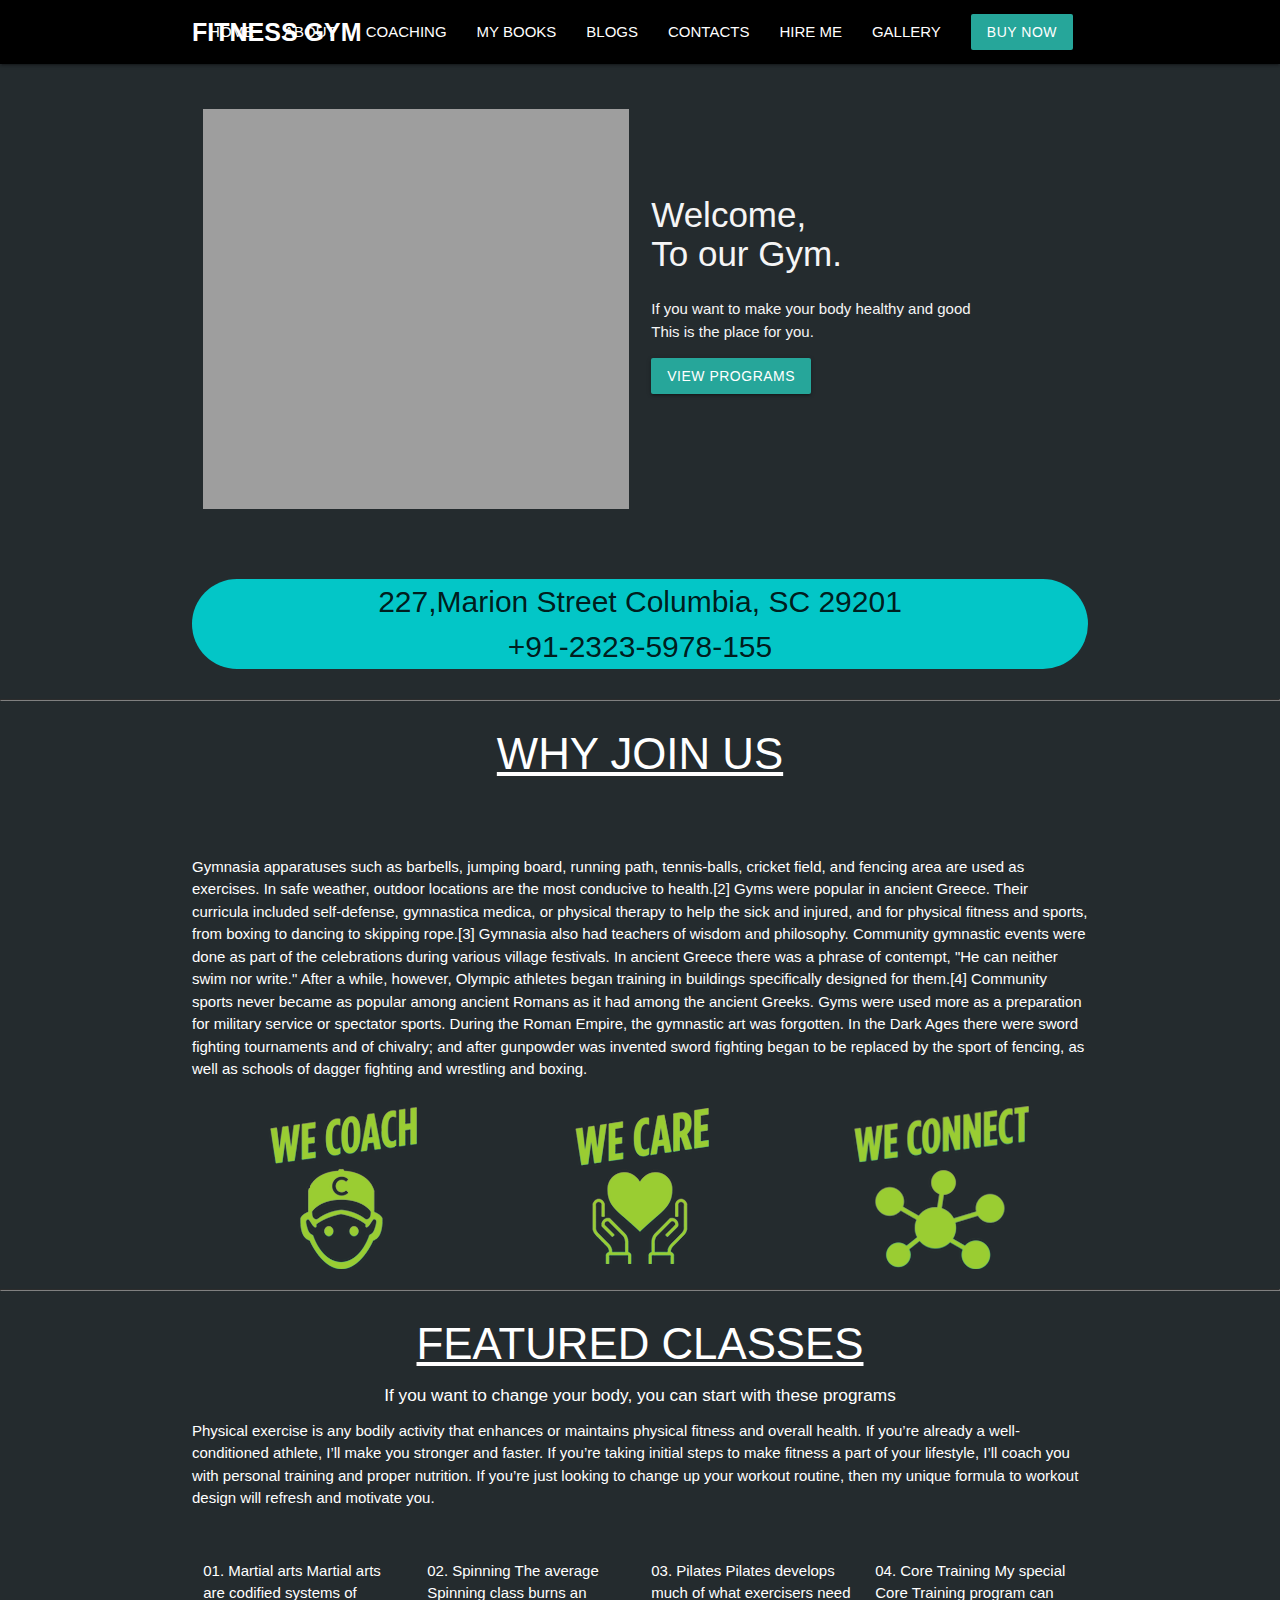
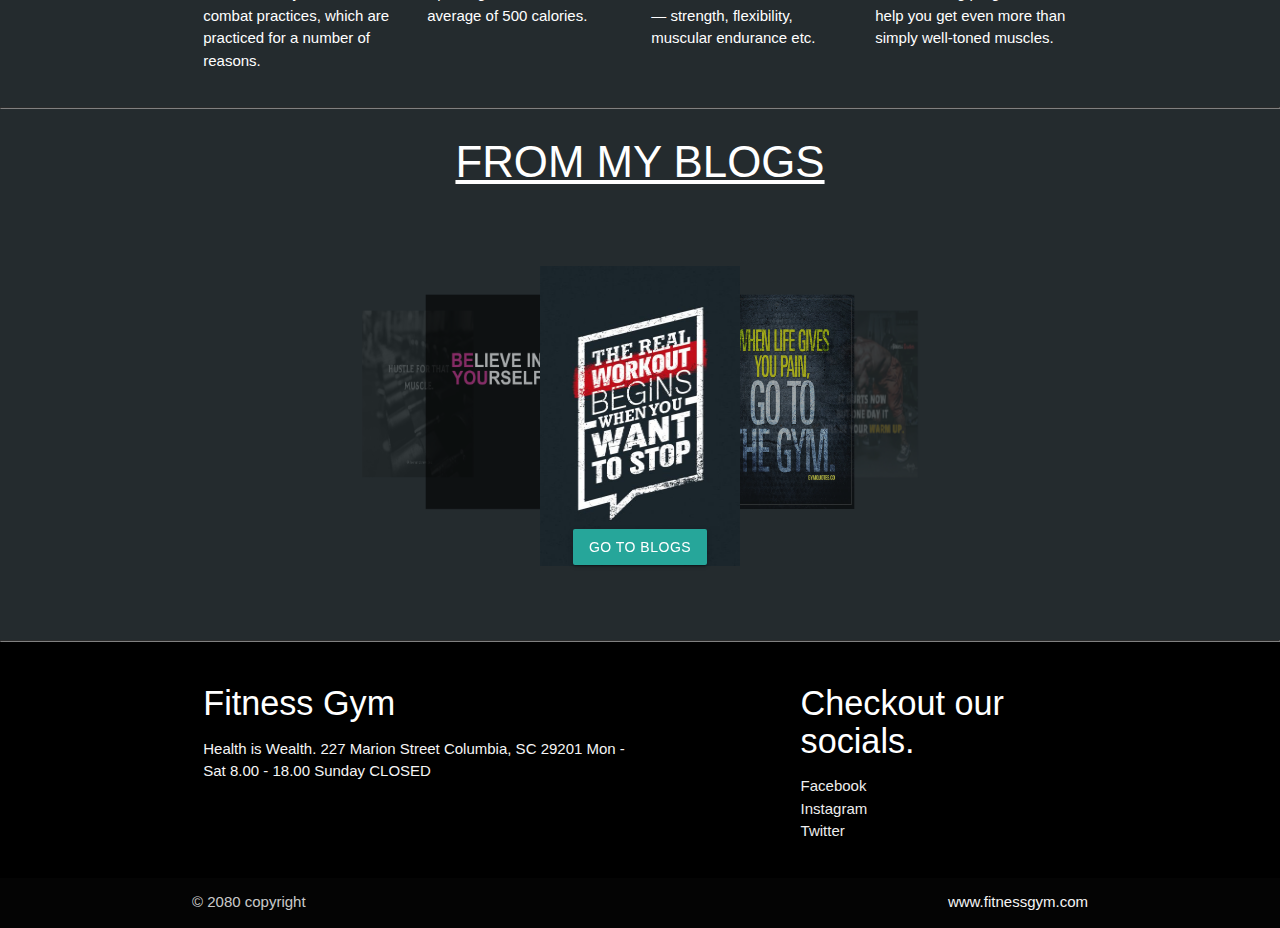
<file: index.html>
<html lang="en">

<head>
  <meta charset="UTF-8">
  <meta http-equiv="X-UA-Compatible" content="IE=edge">
  <meta name="viewport" content="width=device-width, initial-scale=1.0">
  <title>Gym Project</title>
  <!--google fonts-->
  <link rel="preconnect" href="https://fonts.googleapis.com">
  <link rel="preconnect" href="https://fonts.gstatic.com" crossorigin>
  <link href="https://fonts.googleapis.com/css2?family=Open+Sans&display=swap" rel="stylesheet">
  <!--materialize css-->
  <link href="https://fonts.googleapis.com/icon?family=Material+Icons" rel="stylesheet">
  <!-- Compiled and minified CSS -->
  <link rel="stylesheet" href="https://cdnjs.cloudflare.com/ajax/libs/materialize/1.0.0/css/materialize.min.css">
  <!--custom css-->
  <link rel="stylesheet" href="css/style.css">

</head>

<body>
  <section class="navbar">
    <nav class="nav-extended">
      <div class="nav-wrapper container">
        <a href="#" class="brand-logo" style="font-size: 25px; font-weight: bolder;">FITNESS GYM</a>
        <a href="#" data-target="mobile-demo" class="sidenav-trigger"><i class="material-icons">Menu</i></a>
        <ul id="nav-mobile" class="right hide-on-med-and-down">
          <li><a href="#">HOME</a></li>        
          <li><a class="modal-trigger" href="#modal1">ABOUT</a></li>
          <li><a class="modal-trigger" href="#modal2">COACHING</a></li>
          <li><a href="../book/mybook.html">MY BOOKS</a></li>
      <li><a href="../blog/blog.php">BLOGS</a></li>
      <li><a href="../Con&Hire/contact.php">CONTACTS</a></li>
      <li><a href="../Con&Hire/hire.php">HIRE ME</a></li>
      <li><a href="../gallery/gallery.php">GALLERY</a></li>
          <li><a class="waves-effect waves-light btn">BUY NOW</a></li>
        </ul>
      </div>
    </nav>

    <ul class="sidenav" id="mobile-demo">
      <li><a href="#">HOME</a></li>
      <li><a class="modal-trigger" href="#modal1">ABOUT</a></li>
      <li><a class="modal-trigger" href="#modal2">COACHING</a></li>
      <li><a href="../book/mybook.html">MY BOOKS</a></li>
      <li><a href="../blog/blog.php">BLOGS</a></li>
      <li><a href="../Con&Hire/contact.php">CONTACTS</a></li>
      <li><a href="../Con&Hire/hire.php">HIRE ME</a></li>
      <li><a href="../gallery/gallery.php">GALLERY</a></li>
      <li><a class="waves-effect waves-light btn">BUY NOW</a></li>
    </ul>
    <div id="modal1" class="modal">
  <div class="modal-content">
   <a href="../About/aboutOverview.html" style="padding-left: 30px; padding-right:30px;">Overview</a>
   <a href="../About/aboutPress.html" style="padding-left: 30px; padding-right:30px;">Press</a>
   <a href="../About/aboutTestimonial.html" style="padding-left: 30px; padding-right:30px;">Testimonial</a>
   <a href="../About/aboutFaq.html" style="padding-left: 30px; padding-right:30px;">Faqs</a>
  </div>
</div>
<div id="modal2" class="modal">
  <div class="modal-content">
   <a href="../coaching/coaching.html" style="padding-left: 30px; padding-right:30px;">Coaching</a>
   <a href="../coaching/personal.html" style="padding-left: 30px; padding-right:30px;">Personal</a>
   <a href="../coaching/fitness.html" style="padding-left: 30px; padding-right:30px;">Fitness</a>
   <a href="../coaching/group.html" style="padding-left: 30px; padding-right:30px;">Group</a>
  </div>
</div>
</div>
    <br><br>
  </section>
  <section class="slider">
    <div class="row container">
      <div class="col s6 l6">
        <div class="slider center">
          <ul class="slides">
            <li>
              <img src="https://source.unsplash.com/400x450/?gym">
            </li>
            <li>
              <img src="https://source.unsplash.com/400x450/?dumbles">
            </li>
            <li>
              <img src="https://source.unsplash.com/400x450/?workout">
            </li>
            <li>
              <img src="https://source.unsplash.com/400x450/?gymnastic">
            </li>
          </ul>
        </div>

      </div>
      <div class="col s6 l6  welcome">
        <h1 style="font-size: 35px; color:whitesmoke; font-style:bold;">Welcome,<br>To our Gym.</h1>
        <p style="color:whitesmoke; font-size:15px;">If you want to make your body healthy and good<br>
          This is the place for you.</p>
        <a href="../coaching/coaching.html" class="waves-effect waves-light btn">View Programs</a>
      </div>
    </div>

  </section>
  <section class="location container">
    <div class="col s6 center" style="background-color:#03c6c7; font-size: 30px;  border-radius: 50px 50px 50px 50px;">
      <p>227,Marion Street
        Columbia, SC 29201<br>
        +91-2323-5978-155</p>
    </div>



  </section>
  <hr style="padding: 0px;margin: 0px;background-color: grey; border-color: grey;">
  <section>
    <div class="container">
      <div class="heading">
        <h3 class="center" style="color:white; text-decoration:underline;">WHY JOIN US</h3>
        <br><br>
      </div>
      <div class="row">
        <div>
          <p style="color:white;">Gymnasia apparatuses such as barbells, jumping board, running path, tennis-balls, cricket field, and fencing area are used as exercises. In safe weather, outdoor locations are the most conducive to health.[2] Gyms were popular in ancient Greece. Their curricula included self-defense, gymnastica medica, or physical therapy to help the sick and injured, and for physical fitness and sports, from boxing to dancing to skipping rope.[3]

            Gymnasia also had teachers of wisdom and philosophy. Community gymnastic events were done as part of the celebrations during various village festivals. In ancient Greece there was a phrase of contempt, "He can neither swim nor write." After a while, however, Olympic athletes began training in buildings specifically designed for them.[4] Community sports never became as popular among ancient Romans as it had among the ancient Greeks. Gyms were used more as a preparation for military service or spectator sports. During the Roman Empire, the gymnastic art was forgotten. In the Dark Ages there were sword fighting tournaments and of chivalry; and after gunpowder was invented sword fighting began to be replaced by the sport of fencing, as well as schools of dagger fighting and wrestling and boxing.</p>
        </div>
        <div class="we reveal col s4 " style="text-align:center;"><img src="img/coach.png" alt=""></div>
        <div class="we reveal col s4" style="text-align:center;"><img src="img/care.png" alt=""></div>
        <div class="we reveal col s4 " style="text-align:center;"><img src="img/connect.png" alt=""></div>

      </div>
    </div>
  </section>
  <hr style="padding: 0px;margin: 0px;background-color: grey; border-color: grey;">
  <section class="featured">
    <div class="container">
      <div class="heading">
        <h3 class="center" style="color:white; text-decoration:underline;">FEATURED CLASSES</h3>
        <h6 class="center" style="color:white;">If you want to change your body, you can start with these programs</h6>
      </div>

      <div class="row">
        <div >
          <p style="color:white;">Physical exercise is any bodily activity that enhances or maintains physical fitness and overall health. If you’re already a well-conditioned athlete, I’ll make you stronger and faster. If you’re taking initial steps to make fitness a part of your lifestyle, I’ll coach you with personal training and proper nutrition. If you’re just looking to change up your workout routine, then my unique formula to workout design will refresh and motivate you.          </p>

        </div>
      </div>

      <div class="row">
        <div class="col s3" style="color: white;">
          <p>01.
Martial arts
Martial arts are codified systems of combat practices, which are practiced for a number of reasons.</p>

        </div>
        <div class="col s3"  style="color: white;">
          <p>
02.
Spinning
The average Spinning class burns an average of 500 calories.</p>

        </div>
        <div class="col s3" style="color: white;">
          <p>
03.
Pilates
Pilates develops much of what exercisers need — strength, flexibility, muscular endurance etc.</p>

        </div>
        <div class="col s3" style="color: white;">
          <p>04.
Core Training
My special Core Training program can help you get even more than simply well-toned muscles.</p>

        </div>
      </div>
  </section>

  <hr style="padding: 0px;margin: 0px;background-color: grey; border-color: grey;">

  <section class="blogs">
    <h3 class="center" style="color:white; text-decoration:underline;">FROM MY BLOGS</h3>
    <div class="carousel" style="position:relative;bottom: 1cm;">
      <a class="carousel-item" href="#one!"><img src="img/4.jpg" width="200px" height="300px"></a>
      <a class="carousel-item" href="#two!"><img src="img/2.jpg" width="200px" height="300px"></a>
      <a class="carousel-item" href="#three!"><img src="img/1.jpg" width="200px" height="300px"></a>
      <a class="carousel-item" href="#four!"><img src="img/3.jpg" width="200px" height="300px"></a>
      <a class="carousel-item" href="#five!"><img src="img/5.jpg" width="200px" height="300px"></a>
    </div>
    <div class="center"> <a href="../blog/blog.php" class="waves-effect waves-light btn" style="text-align: center; position:relative; bottom:2cm">Go to Blogs</a></div>

  </section>

  <hr style="padding: 0px;margin: 0px;background-color: grey; border-color: grey;">
  <section class="footer">
    <footer class="page-footer" style="background-color:black;">
      <div class="container">
        <div class="row">
          <div class="col l6 s12">
            <h4 class="white-text">Fitness Gym</h4>
            <p class="grey-text text-lighten-4">Health is Wealth.
              227 Marion Street
              Columbia, SC 29201
              Mon - Sat 8.00 - 18.00
              Sunday CLOSED
            </p>
          </div>
          <div class="col l4 offset-l2 s12">
            <h4 class="white-text">Checkout our socials.</h4>
            <ul>
              <li><a class="grey-text text-lighten-3" href="#!">Facebook</a></li>
              <li><a class="grey-text text-lighten-3" href="#!">Instagram</a></li>
              <li><a class="grey-text text-lighten-3" href="#!">Twitter</a></li>
            </ul>
          </div>
        </div>
      </div>
      <div class="footer-copyright">
        <div class="container">
          © 2080 copyright
          <a class="grey-text text-lighten-4 right" href="#!">www.fitnessgym.com</a>
        </div>
      </div>
    </footer>
    </div>
  </section>

</body>
<!--jquery-->
<script src="https://cdnjs.cloudflare.com/ajax/libs/jquery/3.5.0/jquery.min.js"></script>
<!-- Compiled and minified JavaScript -->
<script src="https://cdnjs.cloudflare.com/ajax/libs/materialize/1.0.0/js/materialize.min.js"></script>
<!--custom js-->
<script src="js/loader.js"></script>

</html>
</file>
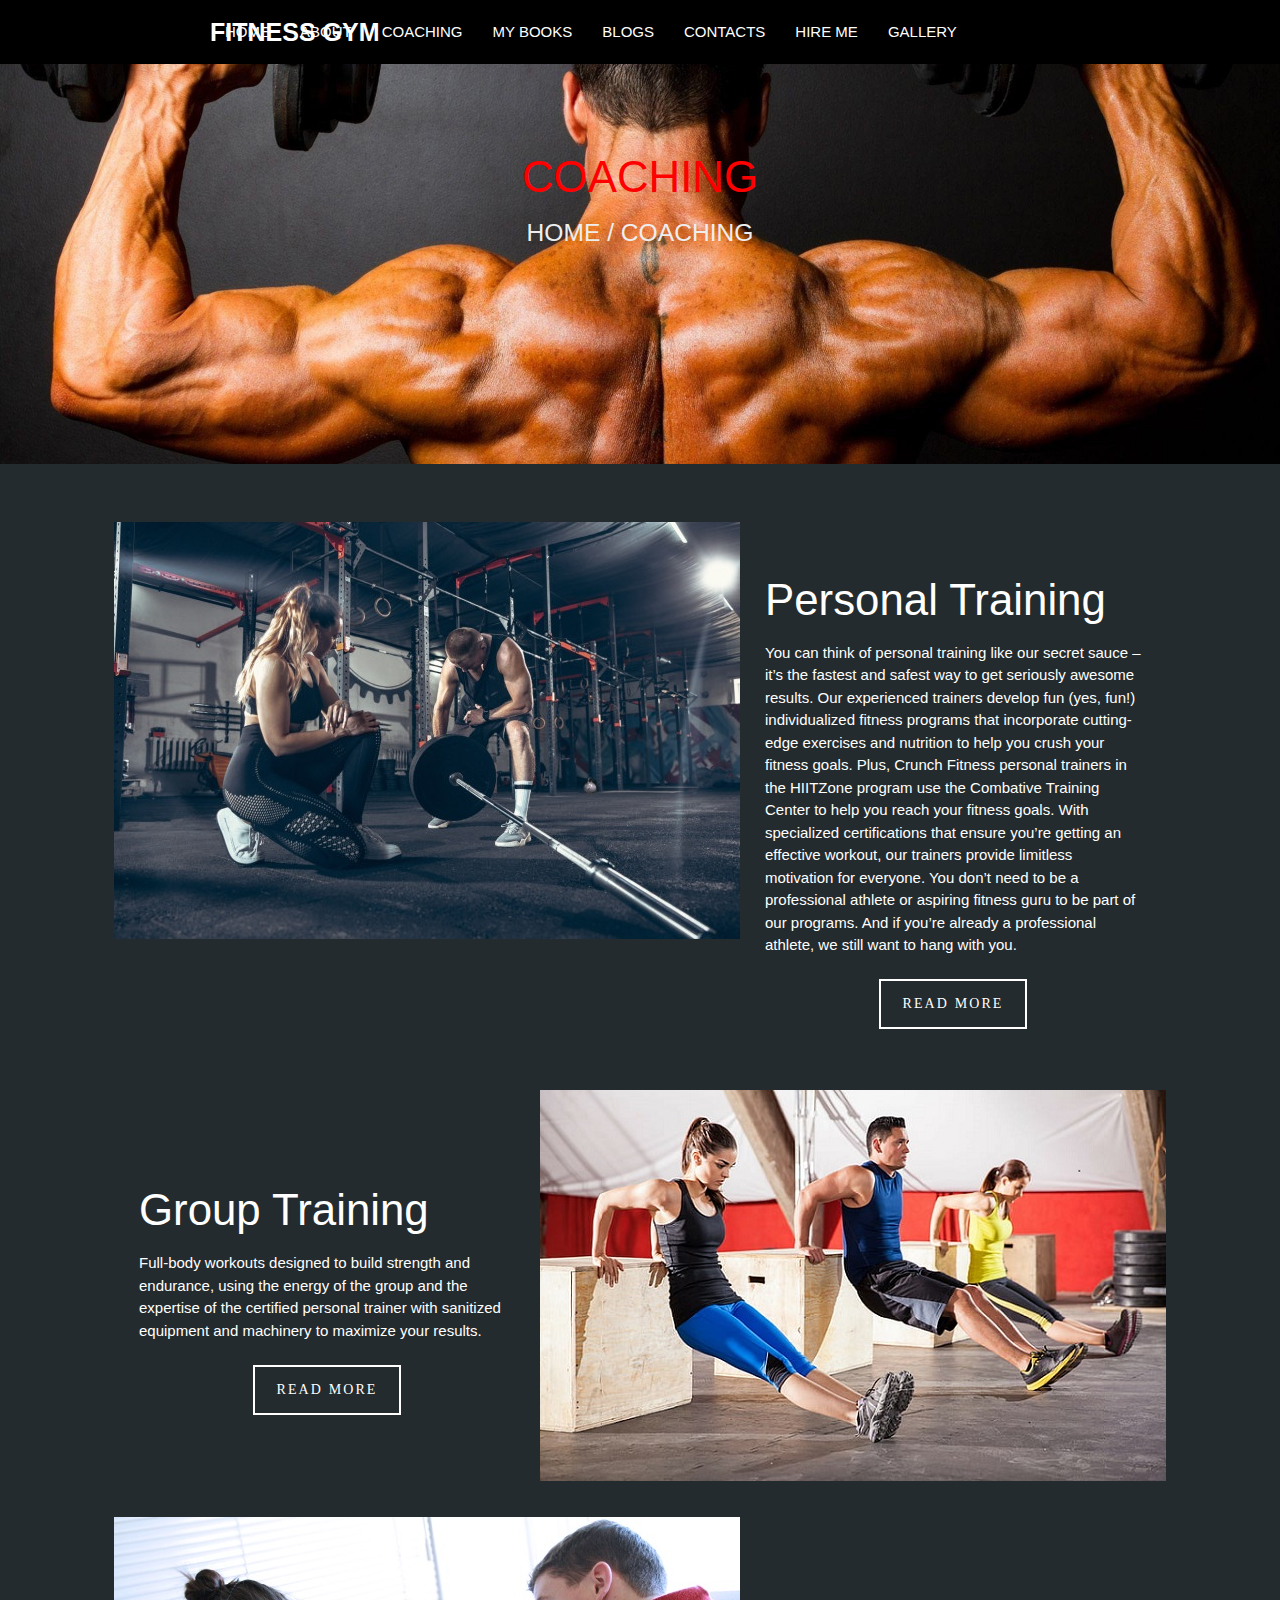
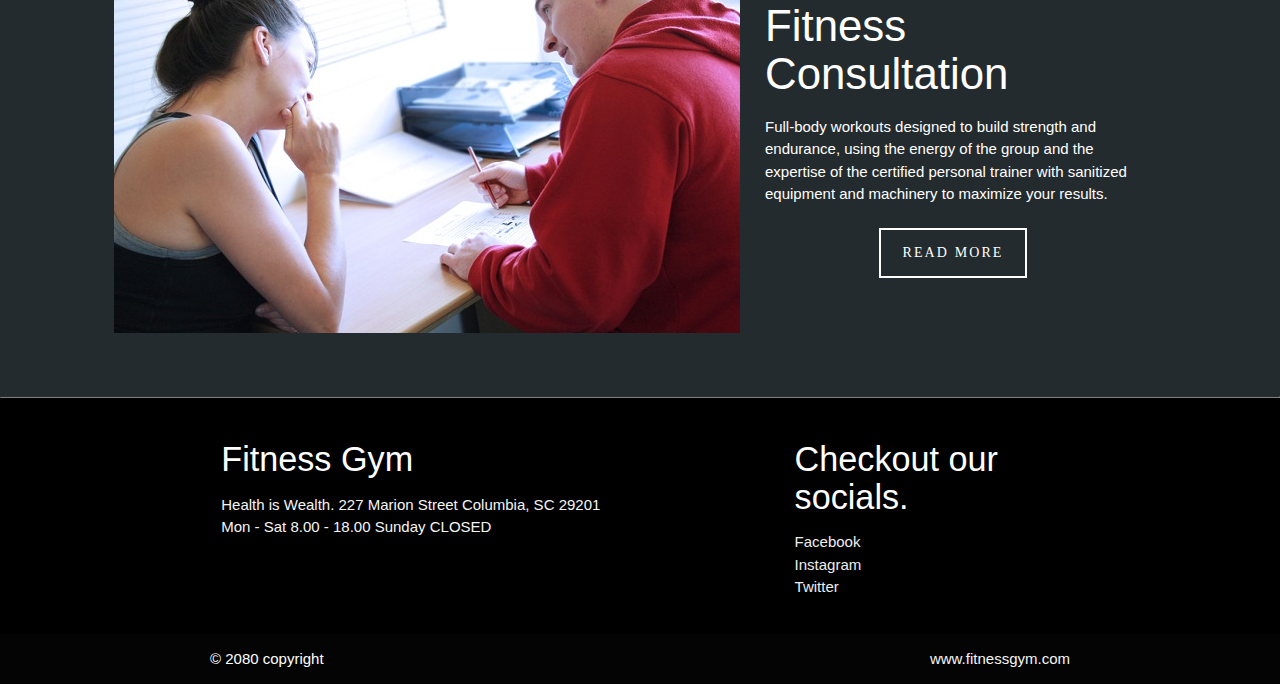
<file: coaching/coaching.html>
<html lang="en">

<head>
  <meta charset="UTF-8">
  <meta http-equiv="X-UA-Compatible" content="IE=edge">
  <meta name="viewport" content="width=device-width, initial-scale=1.0">
  <title>Gym Project</title>
  <!--google fonts-->
  <link rel="preconnect" href="https://fonts.googleapis.com">
  <link rel="preconnect" href="https://fonts.gstatic.com" crossorigin>
  <link href="https://fonts.googleapis.com/css2?family=Open+Sans&display=swap" rel="stylesheet">
  <!--materialize css-->
  <link href="https://fonts.googleapis.com/icon?family=Material+Icons" rel="stylesheet">
  <!-- Compiled and minified CSS -->
  <link rel="stylesheet" href="https://cdnjs.cloudflare.com/ajax/libs/materialize/1.0.0/css/materialize.min.css">
  <!--custom css-->
  <link rel="stylesheet" href="css/style.css">
  <link rel="stylesheet" href="css/coaching.css">

</head>

<body>
  <section class="navbar">
    <nav class="nav-extended">
      <div class="nav-wrapper container">
        <a href="#" class="brand-logo" style="font-size: 25px; font-weight: bolder;">FITNESS GYM</a>
        <a href="#" data-target="mobile-demo" class="sidenav-trigger"><i class="material-icons">Menu</i></a>
        <ul id="nav-mobile" class="right hide-on-med-and-down">
          <li><a href="../home.php">HOME</a></li>        
          <li><a class="modal-trigger" href="#modal1">ABOUT</a></li>
          <li><a class="modal-trigger" href="#modal2">COACHING</a></li>
          <li><a href="../book/mybook.html">MY BOOKS</a></li>
      <li><a href="../blog/blog.php">BLOGS</a></li>
      <li><a href="../Con&Hire/contact.php">CONTACTS</a></li>
      <li><a href="../Con&Hire/hire.php">HIRE ME</a></li>
      <li><a href="../gallery/gallery.php">GALLERY</a></li>
          <li><a class="waves-effect waves-light btn">BUY NOW</a></li>
        </ul>
      </div>
    </nav>

    <ul class="sidenav" id="mobile-demo">
      <li><a href="../home.php">HOME</a></li>
      <li><a class="modal-trigger" href="#modal1">ABOUT</a></li>
      <li><a class="modal-trigger" href="#modal2">COACHING</a></li>
      <li><a href="../book/mybook.html">MY BOOKS</a></li>
      <li><a href="../blog/blog.php">BLOGS</a></li>
      <li><a href="../Con&Hire/contact.php">CONTACTS</a></li>
      <li><a href="../Con&Hire/hire.php">HIRE ME</a></li>
      <li><a href="../gallery/gallery.php">GALLERY</a></li>
      <li><a class="waves-effect waves-light btn">BUY NOW</a></li>
    </ul>
    <div id="modal1" class="modal">
  <div class="modal-content">
   <a href="../About/aboutOverview.html" style="padding-left: 30px; padding-right:30px;">Overview</a>
   <a href="../About/aboutPress.html" style="padding-left: 30px; padding-right:30px;">Press</a>
   <a href="../About/aboutTestimonial.html" style="padding-left: 30px; padding-right:30px;">Testimonial</a>
   <a href="../About/aboutFaq.html" style="padding-left: 30px; padding-right:30px;">Faqs</a>
  </div>
</div>
<div id="modal2" class="modal">
  <div class="modal-content">
   <a href="../coaching/coaching.html" style="padding-left: 30px; padding-right:30px;">Coaching</a>
   <a href="../coaching/personal.html" style="padding-left: 30px; padding-right:30px;">Personal</a>
   <a href="../coaching/fitness.html" style="padding-left: 30px; padding-right:30px;">Fitness</a>
   <a href="../coaching/group.html" style="padding-left: 30px; padding-right:30px;">Group</a>
  </div>
</div>
</div>
  </section>


   <section class="slider">
        
    <div class="slider">
      <ul class="slides">
        <li>
          <img src="img/f5.jpg"> 
          <div class="caption center-align">
            <h3 style="color: red; ">COACHING</h3>
            <h5 class="light grey-text text-lighten-3">HOME / COACHING</h5>
          </div>
        </li>
        <li>
          <img src="img/f8.jpg"> 
          <div class="caption center-align">
            <h3 style="color: red;">COACHING</h3>
            <h5 class="light grey-text text-lighten-3">HOME / COACHING</h5>
          </div>
        </li>
        <li>
          <img src="img/f7.jpeg"> 
          <div class="caption center-align">
            <h3 style="color: red;">COACHING</h3>
            <h5 class="light grey-text text-lighten-3">HOME / COACHING</h5>
          </div>
        </li>
      </ul>
    </div>
        
      </section>






<section>
<div class="about max-width-1 m-auto font2">
  <div class="about-left-img">
      <img src="img/personal2.jpg" alt="about me" >
  </div>
  <div class="about-right-content font1">
  <h3 id = "abt">Personal Training</h3>
  <div>
    You can think of personal training like our secret sauce – it’s the fastest and safest way to get seriously awesome results. Our experienced trainers develop fun (yes, fun!) individualized fitness programs that incorporate cutting-edge exercises and nutrition to help you crush your fitness goals. Plus, Crunch Fitness personal trainers in the HIITZone program use the Combative Training Center to help you reach your fitness goals.

    With specialized certifications that ensure you’re getting an effective workout, our trainers provide limitless motivation for everyone. You don’t need to be a professional athlete or aspiring fitness guru to be part of our programs. And if you’re already a professional athlete, we still want to hang with you.
  </div><br>
  <div style="text-align: center; ">
    <a class="button button-primary arrow arrow-right" href="personal.html">Read More</a>
  </div>
  
</div>

</section>



<!-- <hr style="padding: 0px;margin: 0px;background-color: grey; border-color: grey;"> -->
<section>
  <div class="about max-width-1 m-auto font2">
    <div class="about-right-content font1">
      <h3 id = "abt">Group Training</h3>
      <div>
         Full-body workouts designed to build strength and endurance, using the energy of the group and the expertise of the certified personal trainer with sanitized equipment and machinery to maximize your results.
      </div><br>
      <div style="text-align: center; ">
        <a class="button button-primary arrow arrow-right" href="group.html">Read More</a>
      </div>
  </div>
    <div class="about-left-img">
        <img src="img/group1.jpg" alt="about me" >
    </div>
    

  </div>
  </section>


  <section>
    <div class="about max-width-1 m-auto font2">
      <div class="about-left-img">
          <img src="img/fitness1.jpg" alt="about me" >
      </div>
      <div class="about-right-content font1">
      <h3 id = "abt">Fitness Consultation</h3>
      <div>
        Full-body workouts designed to build strength and endurance, using the energy of the group and the expertise of the certified personal trainer with sanitized equipment and machinery to maximize your results.
      </div><br>
      <div style="text-align: center; ">
        <a class="button button-primary arrow arrow-right" href="fitness.html">Read More</a>
      </div>
    </div>
</section>
<br><br>







<hr style="padding: 0px;margin: 0px;background-color: grey; border-color: grey;">
<section class="footer">
    <footer class="page-footer" style="background-color:black;">
      <div class="container">
        <div class="row">
          <div class="col l6 s12">
            <h4 class="white-text">Fitness Gym</h4>
            <p class="grey-text text-lighten-4">Health is Wealth.
              227 Marion Street
              Columbia, SC 29201
              Mon - Sat 8.00 - 18.00
              Sunday CLOSED
            </p>
          </div>
          <div class="col l4 offset-l2 s12">
            <h4 class="white-text">Checkout our socials.</h4>
            <ul>
              <li><a class="grey-text text-lighten-3" href="#!">Facebook</a></li>
              <li><a class="grey-text text-lighten-3" href="#!">Instagram</a></li>
              <li><a class="grey-text text-lighten-3" href="#!">Twitter</a></li>
            </ul>
          </div>
        </div>
      </div>
      <div class="footer-copyright">
        <div class="container">
          © 2080 copyright
          <a class="grey-text text-lighten-4 right" href="#!">www.fitnessgym.com</a>
        </div>
      </div>
    </footer>
    </div>
</section>



  






</body>
<!--jquery-->
<script src="https://cdnjs.cloudflare.com/ajax/libs/jquery/3.5.0/jquery.min.js"></script>
<!-- Compiled and minified JavaScript -->
<script src="https://cdnjs.cloudflare.com/ajax/libs/materialize/1.0.0/js/materialize.min.js"></script>
<!--custom js-->
<script src="js/loader.js"></script>

</html>
</file>
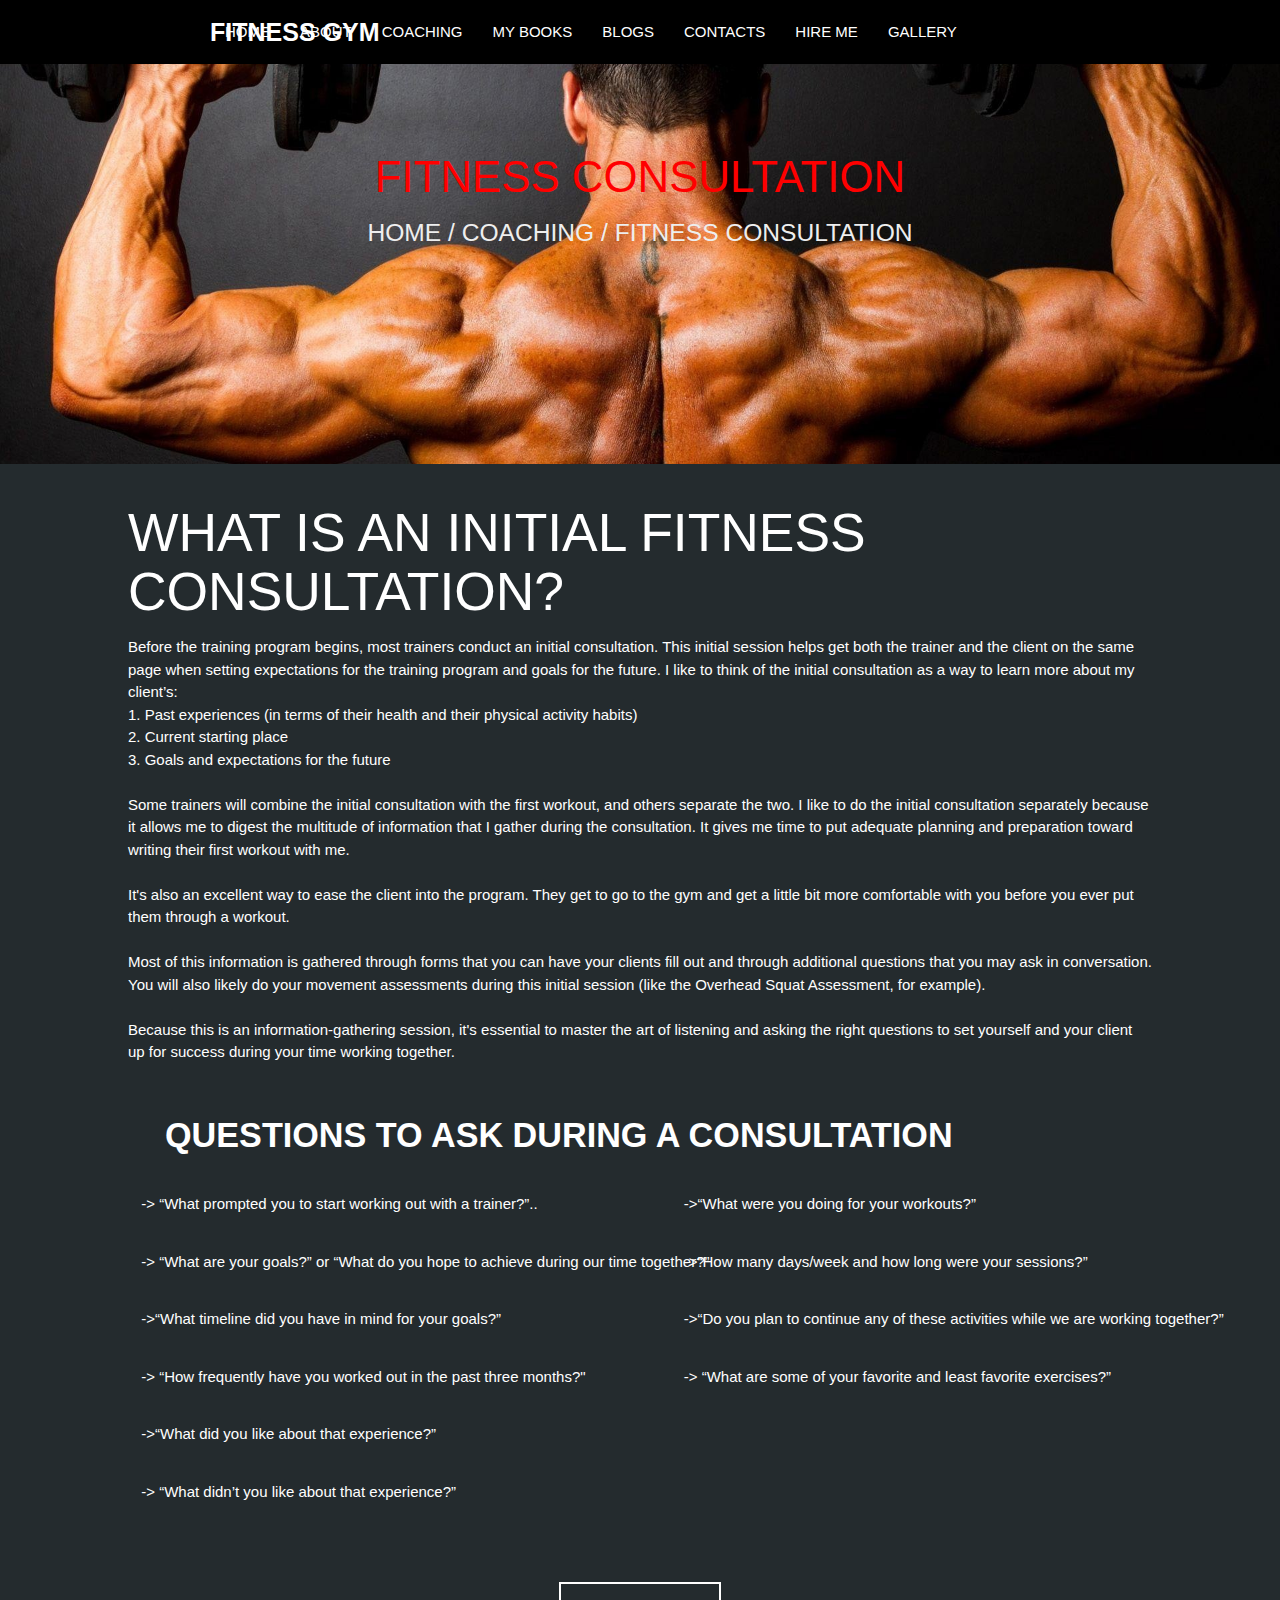
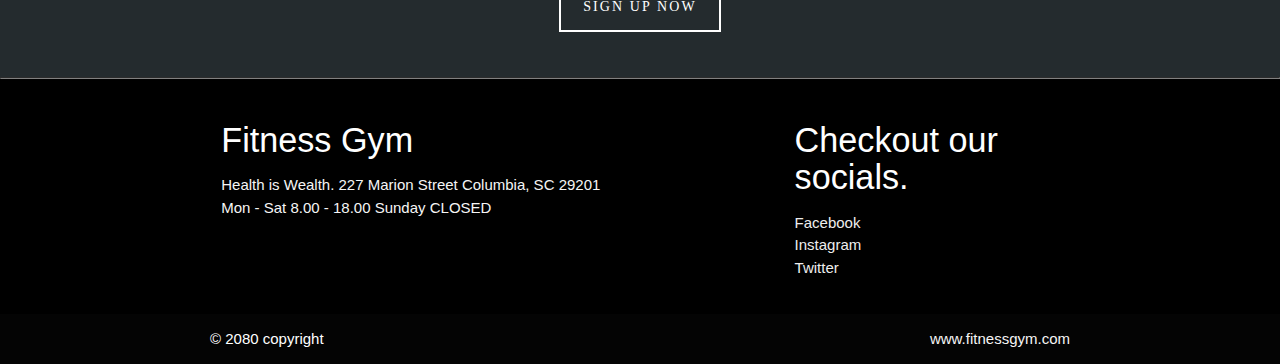
<file: coaching/fitness.html>
<html lang="en">

<head>
  <meta charset="UTF-8">
  <meta http-equiv="X-UA-Compatible" content="IE=edge">
  <meta name="viewport" content="width=device-width, initial-scale=1.0">
  <title>Gym Project</title>
  <!--google fonts-->
  <link rel="preconnect" href="https://fonts.googleapis.com">
  <link rel="preconnect" href="https://fonts.gstatic.com" crossorigin>
  <link href="https://fonts.googleapis.com/css2?family=Open+Sans&display=swap" rel="stylesheet">
  <!--materialize css-->
  <link href="https://fonts.googleapis.com/icon?family=Material+Icons" rel="stylesheet">
  <!-- Compiled and minified CSS -->
  <link rel="stylesheet" href="https://cdnjs.cloudflare.com/ajax/libs/materialize/1.0.0/css/materialize.min.css">
  <!--custom css-->
  <link rel="stylesheet" href="css/style.css">
  <link rel="stylesheet" href="css/coaching.css">

</head>

<body>
  <section class="navbar">
    <nav class="nav-extended">
      <div class="nav-wrapper container">
        <a href="#" class="brand-logo" style="font-size: 25px; font-weight: bolder;">FITNESS GYM</a>
        <a href="#" data-target="mobile-demo" class="sidenav-trigger"><i class="material-icons">Menu</i></a>
        <ul id="nav-mobile" class="right hide-on-med-and-down">
          <li><a href="../home.php">HOME</a></li>        
          <li><a class="modal-trigger" href="#modal1">ABOUT</a></li>
          <li><a class="modal-trigger" href="#modal2">COACHING</a></li>
          <li><a href="../book/mybook.html">MY BOOKS</a></li>
      <li><a href="../blog/blog.php">BLOGS</a></li>
      <li><a href="../Con&Hire/contact.php">CONTACTS</a></li>
      <li><a href="../Con&Hire/hire.php">HIRE ME</a></li>
      <li><a href="../gallery/gallery.php">GALLERY</a></li>
          <li><a class="waves-effect waves-light btn">BUY NOW</a></li>
        </ul>
      </div>
    </nav>

    <ul class="sidenav" id="mobile-demo">
      <li><a href="../home.php">HOME</a></li>
      <li><a class="modal-trigger" href="#modal1">ABOUT</a></li>
      <li><a class="modal-trigger" href="#modal2">COACHING</a></li>
      <li><a href="../book/mybook.html">MY BOOKS</a></li>
      <li><a href="../blog/blog.php">BLOGS</a></li>
      <li><a href="../Con&Hire/contact.php">CONTACTS</a></li>
      <li><a href="../Con&Hire/hire.php">HIRE ME</a></li>
      <li><a href="../gallery/gallery.php">GALLERY</a></li>
      <li><a class="waves-effect waves-light btn">BUY NOW</a></li>
    </ul>
    <div id="modal1" class="modal">
  <div class="modal-content">
   <a href="../About/aboutOverview.html" style="padding-left: 30px; padding-right:30px;">Overview</a>
   <a href="../About/aboutPress.html" style="padding-left: 30px; padding-right:30px;">Press</a>
   <a href="../About/aboutTestimonial.html" style="padding-left: 30px; padding-right:30px;">Testimonial</a>
   <a href="../About/aboutFaq.html" style="padding-left: 30px; padding-right:30px;">Faqs</a>
  </div>
</div>
<div id="modal2" class="modal">
  <div class="modal-content">
   <a href="../coaching/coaching.html" style="padding-left: 30px; padding-right:30px;">Coaching</a>
   <a href="../coaching/personal.html" style="padding-left: 30px; padding-right:30px;">Personal</a>
   <a href="../coaching/fitness.html" style="padding-left: 30px; padding-right:30px;">Fitness</a>
   <a href="../coaching/group.html" style="padding-left: 30px; padding-right:30px;">Group</a>
  </div>
</div>
</div>
  </section>


   <section class="slider">
        
    <div class="slider">
      <ul class="slides">
        <li>
          <img src="img/f5.jpg"> 
          <div class="caption center-align">
            <h3 style="color: red; ">FITNESS CONSULTATION</h3>
            <h5 class="light grey-text text-lighten-3">HOME / COACHING / FITNESS CONSULTATION</h5>
          </div>
        </li>
        <li>
          <img src="img/f8.jpg"> 
          <div class="caption center-align">
            <h3 style="color: red;">FITNESS CONSULTATION</h3>
            <h5 class="light grey-text text-lighten-3">HOME / COACHING  / FITNESS CONSULTATION</h5>
          </div>
        </li>
        <li>
          <img src="img/f7.jpeg"> 
          <div class="caption center-align">
            <h3 style="color: red;">FITNESS CONSULTATION</h3>
            <h5 class="light grey-text text-lighten-3">HOME / COACHING / FITNESS CONSULTATION</h5>
          </div>
        </li>
      </ul>
    </div>
        
    </section>


    <div style="width: 80vw;margin: auto;">
        <h2 style="width: 80vw;margin: auto; " >WHAT IS AN INITIAL FITNESS CONSULTATION?</h2>
        <p>Before the training program begins, most trainers conduct an initial consultation. This initial session helps get both the trainer and the client on the same page when setting expectations for the training program and goals for the future. I like to think of the initial consultation as a way to learn more about my client’s:
            <br>1. Past experiences (in terms of their health and their physical activity habits) <br>
            2. Current starting place <br>
            3. Goals and expectations for the future <br><br>

            Some trainers will combine the initial consultation with the first workout, and others separate the two. I like to do the initial consultation separately because it allows me to digest the multitude of information that I gather during the consultation. It gives me time to put adequate planning and preparation toward writing their first workout with me. <br><br>

            It's also an excellent way to ease the client into the program. They get to go to the gym and get a little bit more comfortable with you before you ever put them through a workout. <br><br>

            Most of this information is gathered through forms that you can have your clients fill out and through additional questions that you may ask in conversation. You will also likely do your movement assessments during this initial session (like the Overhead Squat Assessment, for example). <br><br>

            Because this is an information-gathering session, it's essential to master the art of listening and asking the right questions to set yourself and your client up for success during your time working together.
        </p>
   </div>



    <section class="careerSlider">
        <div class="row">
          <h4 class="careerHeading"><b>QUESTIONS TO ASK DURING A CONSULTATION</b></h4>
          <div class="careerRow">
            <div class="col s6 careerCol">
              <p>-> “What prompted you to start working out with a trainer?”..</p>
              <p>-> “What are your goals?” or “What do you hope to achieve during our time together?”</p>
              <p>->“What timeline did you have in mind for your goals?”</p>
              <p>-> “How frequently have you worked out in the past three months?"</p>
              <p>->“What did you like about that experience?”</p>
              <p>-> “What didn’t you like about that experience?”</p>
            </div>
            <div class="col s6 careerCol">
              <p>->“What were you doing for your workouts?”</p>
              <p>->“How many days/week and how long were your sessions?”</p>
              <p>->“Do you plan to continue any of these activities while we are working together?”</p>
              <p>-> “What are some of your favorite and least favorite exercises?”</p>
            </div>
          </div>
          
          
        </div>
        
    </section>

    <div class="signup" style="text-align: center;">
        <a class="button button-primary arrow arrow-right" >sign up now</a>
      </div>
      <br><br>





<hr style="padding: 0px;margin: 0px;background-color: grey; border-color: grey;">
<section class="footer">
    <footer class="page-footer" style="background-color:black;">
      <div class="container">
        <div class="row">
          <div class="col l6 s12">
            <h4 class="white-text">Fitness Gym</h4>
            <p class="grey-text text-lighten-4">Health is Wealth.
              227 Marion Street
              Columbia, SC 29201
              Mon - Sat 8.00 - 18.00
              Sunday CLOSED
            </p>
          </div>
          <div class="col l4 offset-l2 s12">
            <h4 class="white-text">Checkout our socials.</h4>
            <ul>
              <li><a class="grey-text text-lighten-3" href="#!">Facebook</a></li>
              <li><a class="grey-text text-lighten-3" href="#!">Instagram</a></li>
              <li><a class="grey-text text-lighten-3" href="#!">Twitter</a></li>
            </ul>
          </div>
        </div>
      </div>
      <div class="footer-copyright">
        <div class="container">
          © 2080 copyright
          <a class="grey-text text-lighten-4 right" href="#!">www.fitnessgym.com</a>
        </div>
      </div>
    </footer>
    </div>
</section>



  






</body>
<!--jquery-->
<script src="https://cdnjs.cloudflare.com/ajax/libs/jquery/3.5.0/jquery.min.js"></script>
<!-- Compiled and minified JavaScript -->
<script src="https://cdnjs.cloudflare.com/ajax/libs/materialize/1.0.0/js/materialize.min.js"></script>
<!--custom js-->
<script src="js/loader.js"></script>

</html>
</file>
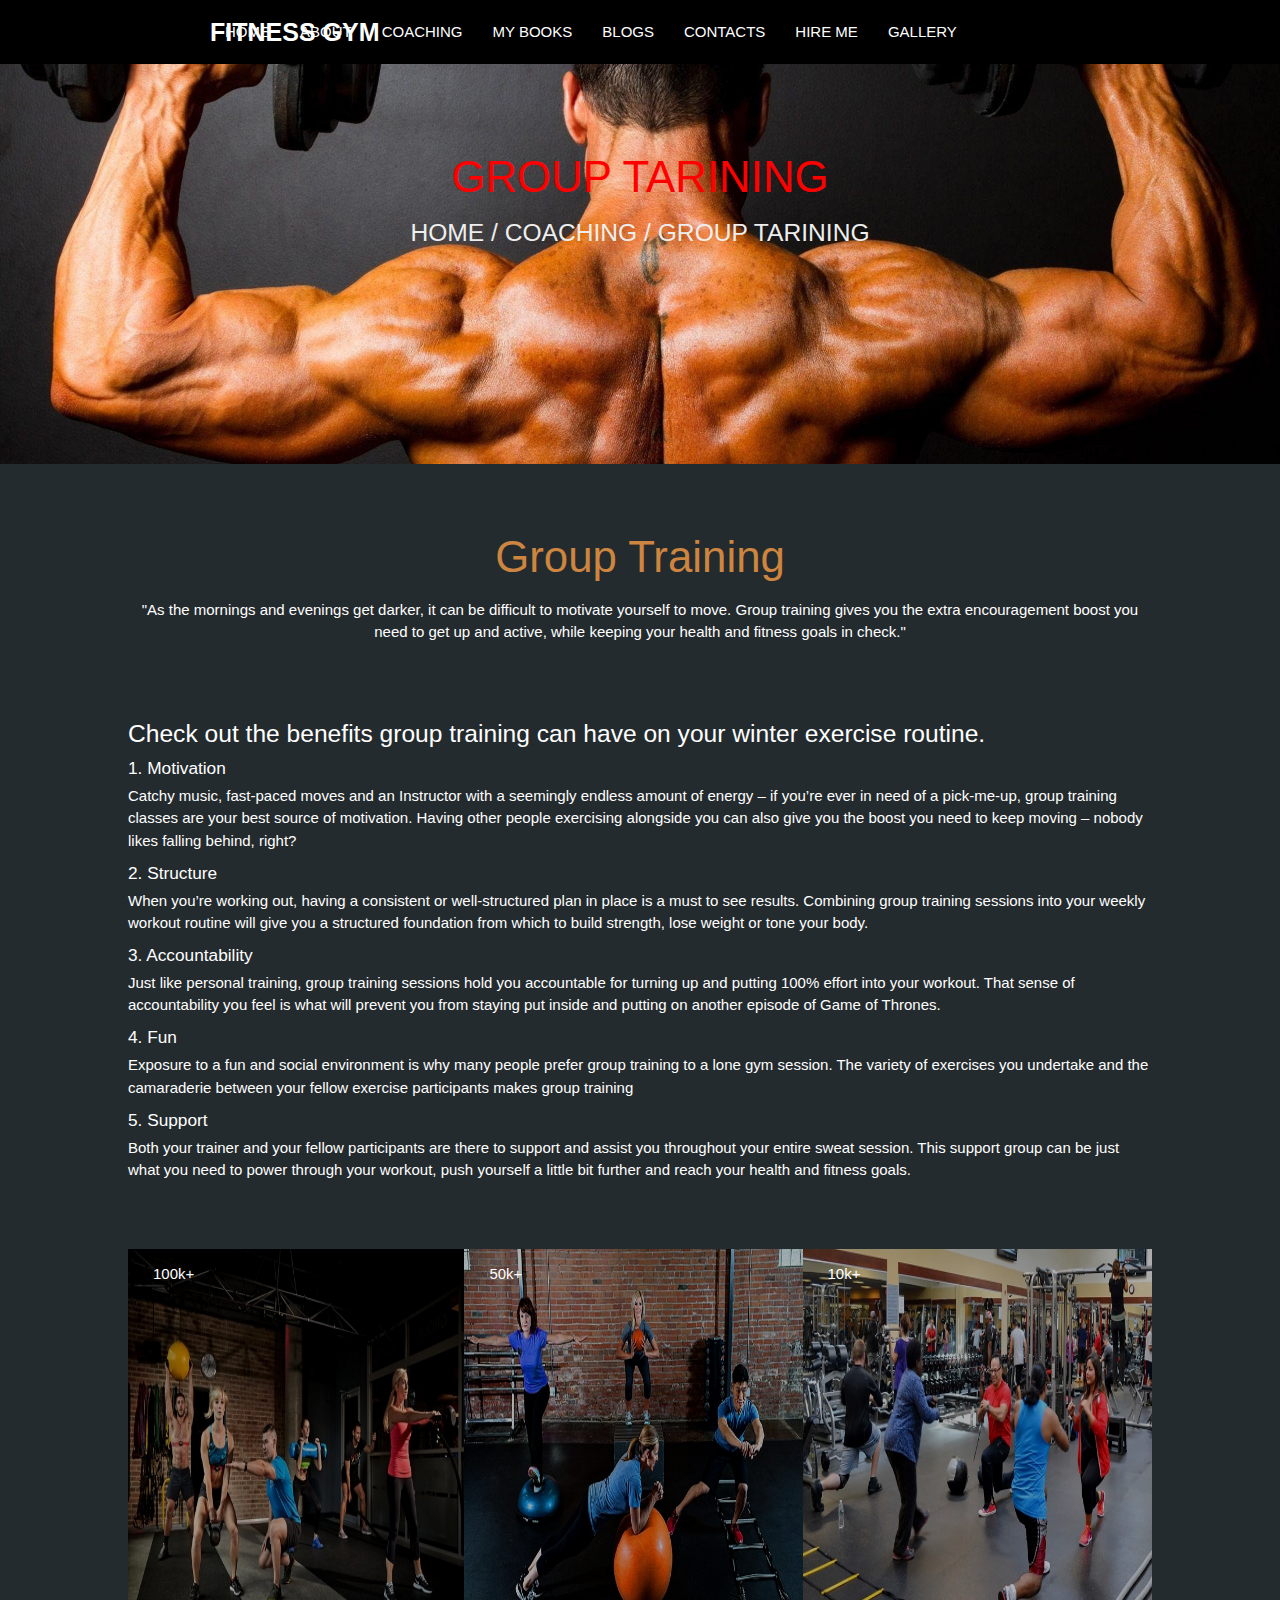
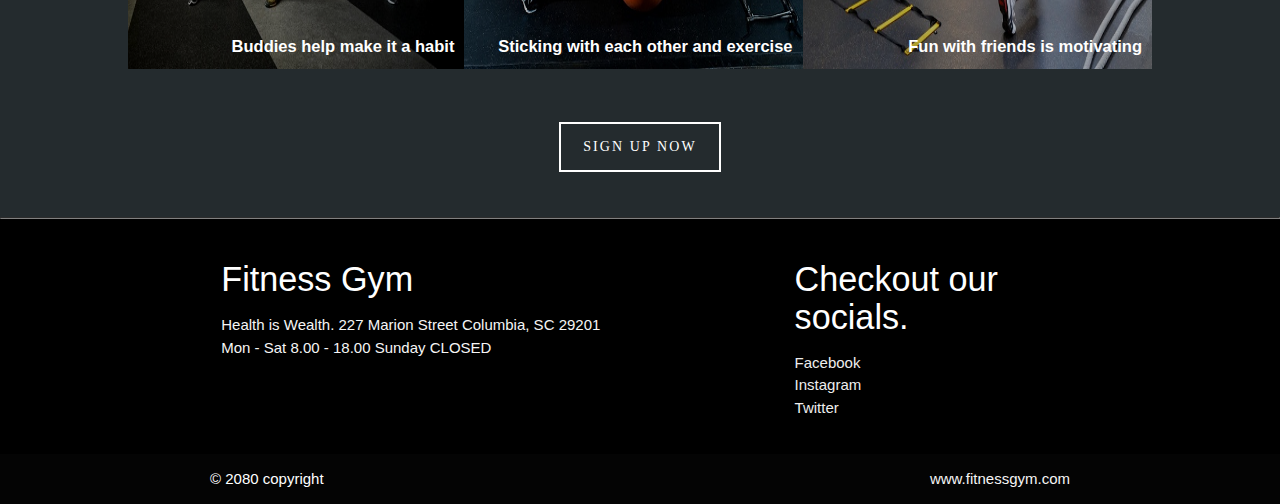
<file: coaching/group.html>
<html lang="en">

<head>
  <meta charset="UTF-8">
  <meta http-equiv="X-UA-Compatible" content="IE=edge">
  <meta name="viewport" content="width=device-width, initial-scale=1.0">
  <title>Gym Project</title>
  <!--google fonts-->
  <link rel="preconnect" href="https://fonts.googleapis.com">
  <link rel="preconnect" href="https://fonts.gstatic.com" crossorigin>
  <link href="https://fonts.googleapis.com/css2?family=Open+Sans&display=swap" rel="stylesheet">
  <!--materialize css-->
  <link href="https://fonts.googleapis.com/icon?family=Material+Icons" rel="stylesheet">
  <!-- Compiled and minified CSS -->
  <link rel="stylesheet" href="https://cdnjs.cloudflare.com/ajax/libs/materialize/1.0.0/css/materialize.min.css">
  <!--custom css-->
  <link rel="stylesheet" href="css/style.css">
  <link rel="stylesheet" href="css/coaching.css">

</head>

<body>
  <section class="navbar">
    <nav class="nav-extended">
      <div class="nav-wrapper container">
        <a href="#" class="brand-logo" style="font-size: 25px; font-weight: bolder;">FITNESS GYM</a>
        <a href="#" data-target="mobile-demo" class="sidenav-trigger"><i class="material-icons">Menu</i></a>
        <ul id="nav-mobile" class="right hide-on-med-and-down">
          <li><a href="../home.php">HOME</a></li>        
          <li><a class="modal-trigger" href="#modal1">ABOUT</a></li>
          <li><a class="modal-trigger" href="#modal2">COACHING</a></li>
          <li><a href="../book/mybook.html">MY BOOKS</a></li>
      <li><a href="../blog/blog.php">BLOGS</a></li>
      <li><a href="../Con&Hire/contact.php">CONTACTS</a></li>
      <li><a href="../Con&Hire/hire.php">HIRE ME</a></li>
      <li><a href="../gallery/gallery.php">GALLERY</a></li>
          <li><a class="waves-effect waves-light btn">BUY NOW</a></li>
        </ul>
      </div>
    </nav>

    <ul class="sidenav" id="mobile-demo">
      <li><a href="../home.php">HOME</a></li>
      <li><a class="modal-trigger" href="#modal1">ABOUT</a></li>
      <li><a class="modal-trigger" href="#modal2">COACHING</a></li>
      <li><a href="../book/mybook.html">MY BOOKS</a></li>
      <li><a href="../blog/blog.php">BLOGS</a></li>
      <li><a href="../Con&Hire/contact.php">CONTACTS</a></li>
      <li><a href="../Con&Hire/hire.php">HIRE ME</a></li>
      <li><a href="../gallery/gallery.php">GALLERY</a></li>
      <li><a class="waves-effect waves-light btn">BUY NOW</a></li>
    </ul>
    <div id="modal1" class="modal">
  <div class="modal-content">
   <a href="../About/aboutOverview.html" style="padding-left: 30px; padding-right:30px;">Overview</a>
   <a href="../About/aboutPress.html" style="padding-left: 30px; padding-right:30px;">Press</a>
   <a href="../About/aboutTestimonial.html" style="padding-left: 30px; padding-right:30px;">Testimonial</a>
   <a href="../About/aboutFaq.html" style="padding-left: 30px; padding-right:30px;">Faqs</a>
  </div>
</div>
<div id="modal2" class="modal">
  <div class="modal-content">
   <a href="../coaching/coaching.html" style="padding-left: 30px; padding-right:30px;">Coaching</a>
   <a href="../coaching/personal.html" style="padding-left: 30px; padding-right:30px;">Personal</a>
   <a href="../coaching/fitness.html" style="padding-left: 30px; padding-right:30px;">Fitness</a>
   <a href="../coaching/group.html" style="padding-left: 30px; padding-right:30px;">Group</a>
  </div>
</div>
</div>
  </section>
  <section class="slider">
        
    <div class="slider">
      <ul class="slides">
        <li>
          <img src="img/f5.jpg"> 
          <div class="caption center-align">
            <h3 style="color: red; ">GROUP TARINING</h3>
            <h5 class="light grey-text text-lighten-3">HOME / COACHING / GROUP TARINING </h5>
          </div>
        </li>
        <li>
          <img src="img/f8.jpg"> 
          <div class="caption center-align">
            <h3 style="color: red;">GROUP TARINING</h3>
            <h5 class="light grey-text text-lighten-3">HOME / COACHING  / GROUP TARINING</h5>
          </div>
        </li>
        <li>
          <img src="img/f7.jpeg"> 
          <div class="caption center-align">
            <h3 style="color: red;">GROUP TARINING</h3>
            <h5 class="light grey-text text-lighten-3">HOME / COACHING / GROUP TARINING</h5>
          </div>
        </li>
      </ul>
    </div>
        
    </section>

    

    <div style="width: 80vw;margin: auto; text-align: center;">
        <h3 style="color: peru;">Group Training</h3>
        <div>
            <p>
                "As the mornings and evenings get darker, it can be difficult to motivate yourself to move. Group training gives you the extra encouragement boost you need to get up and active, while keeping your health and fitness goals in check."
            </p>
        </div>
     
    </div>
      <br><br>
    <div style="width: 80vw;margin: auto;">

         <h5>Check out the benefits group training can have on your winter exercise routine.</h5>
         <h6 >1. Motivation</h6>
         <div>
            Catchy music, fast-paced moves and an Instructor with a seemingly endless amount of energy – if you’re ever in need of a pick-me-up, group training classes are your best source of motivation. Having other people exercising alongside you can also give you the boost you need to keep moving – nobody likes falling behind, right?
        </div>
         <h6 >2. Structure</h6>
         <div>
            When you’re working out, having a consistent or well-structured plan in place is a must to see results. Combining group training sessions into your weekly workout routine will give you a structured foundation from which to build strength, lose weight or tone your body.
        </div>
         <h6 >3. Accountability</h6>
         <div>
            Just like personal training, group training sessions hold you accountable for turning up and putting 100% effort into your workout. That sense of accountability you feel is what will prevent you from staying put inside and putting on another episode of Game of Thrones.
        </div>
         <h6 >4. Fun</h6>
         <div>
            Exposure to a fun and social environment is why many people prefer group training to a lone gym session. The variety of exercises you undertake and the camaraderie between your fellow exercise participants makes group training
        </div>
         <h6 >5. Support</h6>
         <div>
            Both your trainer and your fellow participants are there to support and assist you throughout your entire sweat session. This support group can be just what you need to power through your workout, push yourself a little bit further and reach your health and fitness goals.
        </div>
    </div>
    <br><br>
  
      
         
    <div class = "design-content" style="width:80vw; margin: auto;">
        <!-- item -->
        <div class = "design-item">
          <div class = "design-img">
            <img src = "img/group2.jpg" alt = "" height="420px" width="100%" >
            <span><i class = "far fa-heart"></i> 100k+</span>
            <span>Buddies help make it a habit</span>
          </div>
          <div class = "design-title">
            <a href = "#"></a>
          </div>
        </div>
        <!-- end of item -->
        <!-- item -->
        <div class = "design-item">
          <div class = "design-img">
            <img src = "img/group3.jpg" alt = "" height="420px" width="100%">
            <span><i class = "far fa-heart"></i> 50k+</span>
            <span>Sticking with each other and exercise</span>
          </div>
          <div class = "design-title">
            <a href = "#"> <!-- We use the --></a>
          </div>
        </div>
        <!-- end of item -->
        <!-- item -->
        <div class = "design-item">
          <div class = "design-img">
            <img src = "img/group4.jpg" alt = "" height="420px" width="100%">
            <span><i class = "far fa-heart"></i> 10k+</span>
            <span>Fun with friends is motivating</span>
          </div>
          <div class = "design-title">
            <a href = "#"></a>
          </div>
        </div>
    </div>

    
  <!-- end of design -->
  <div class="signup" style="text-align: center;">
    <a class="button button-primary arrow arrow-right" >sign up now</a>
  </div>



  <br><br>







      
<hr style="padding: 0px;margin: 0px;background-color: grey; border-color: grey;">
<section class="footer">
    <footer class="page-footer" style="background-color:black;">
      <div class="container">
        <div class="row">
          <div class="col l6 s12">
            <h4 class="white-text">Fitness Gym</h4>
            <p class="grey-text text-lighten-4">Health is Wealth.
              227 Marion Street
              Columbia, SC 29201
              Mon - Sat 8.00 - 18.00
              Sunday CLOSED
            </p>
          </div>
          <div class="col l4 offset-l2 s12">
            <h4 class="white-text">Checkout our socials.</h4>
            <ul>
              <li><a class="grey-text text-lighten-3" href="#!">Facebook</a></li>
              <li><a class="grey-text text-lighten-3" href="#!">Instagram</a></li>
              <li><a class="grey-text text-lighten-3" href="#!">Twitter</a></li>
            </ul>
          </div>
        </div>
      </div>
      <div class="footer-copyright">
        <div class="container">
          © 2080 copyright
          <a class="grey-text text-lighten-4 right" href="#!">www.fitnessgym.com</a>
        </div>
      </div>
    </footer>
    </div>
</section>



  






</body>
<!--jquery-->
<script src="https://cdnjs.cloudflare.com/ajax/libs/jquery/3.5.0/jquery.min.js"></script>
<!-- Compiled and minified JavaScript -->
<script src="https://cdnjs.cloudflare.com/ajax/libs/materialize/1.0.0/js/materialize.min.js"></script>
<!--custom js-->
<script src="js/loader.js"></script>

</html>
</file>
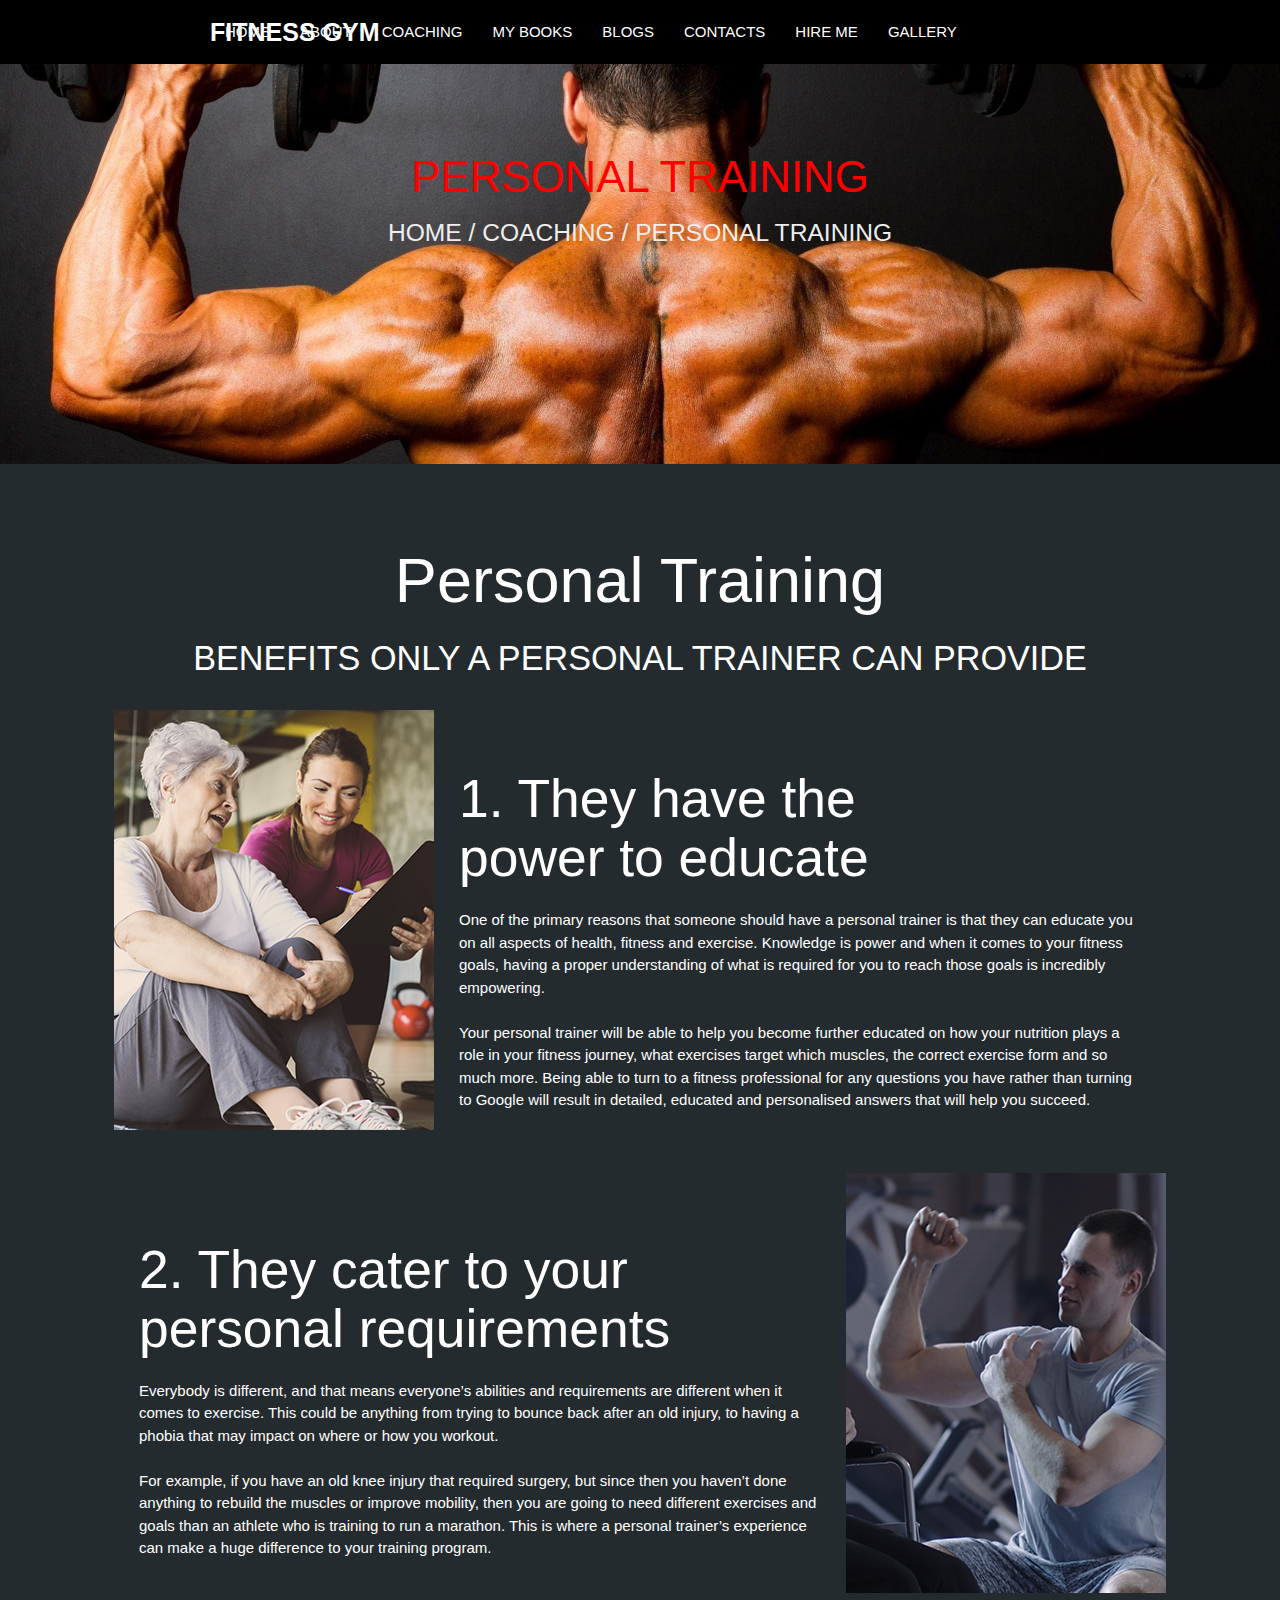
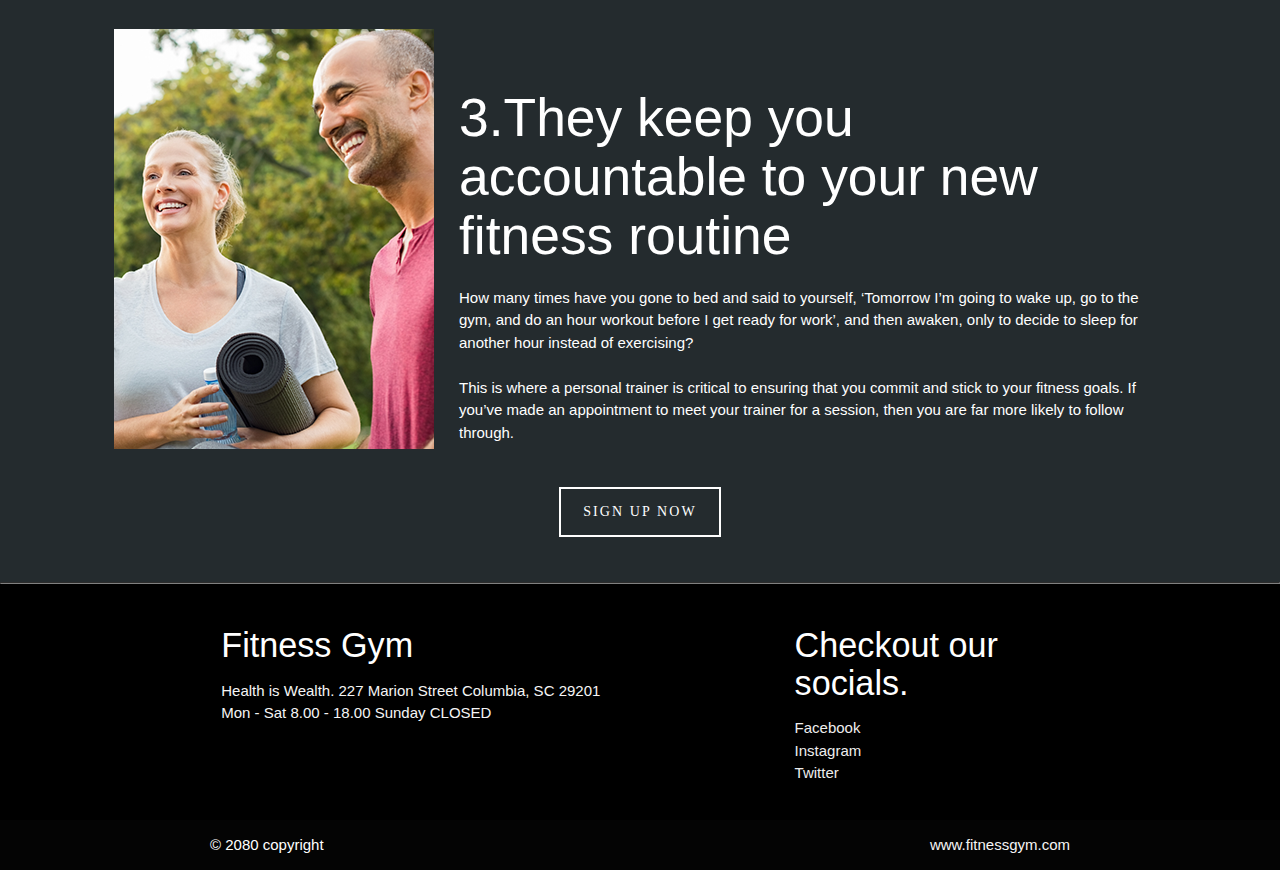
<file: coaching/personal.html>
<html lang="en">

<head>
  <meta charset="UTF-8">
  <meta http-equiv="X-UA-Compatible" content="IE=edge">
  <meta name="viewport" content="width=device-width, initial-scale=1.0">
  <title>Gym Project</title>
  <!--google fonts-->
  <link rel="preconnect" href="https://fonts.googleapis.com">
  <link rel="preconnect" href="https://fonts.gstatic.com" crossorigin>
  <link href="https://fonts.googleapis.com/css2?family=Open+Sans&display=swap" rel="stylesheet">
  <!--materialize css-->
  <link href="https://fonts.googleapis.com/icon?family=Material+Icons" rel="stylesheet">
  <!-- Compiled and minified CSS -->
  <link rel="stylesheet" href="https://cdnjs.cloudflare.com/ajax/libs/materialize/1.0.0/css/materialize.min.css">
  <!--custom css-->
  <link rel="stylesheet" href="css/style.css">
  <link rel="stylesheet" href="css/coaching.css">

</head>

<body>
  <section class="navbar">
    <nav class="nav-extended">
      <div class="nav-wrapper container">
        <a href="#" class="brand-logo" style="font-size: 25px; font-weight: bolder;">FITNESS GYM</a>
        <a href="#" data-target="mobile-demo" class="sidenav-trigger"><i class="material-icons">Menu</i></a>
        <ul id="nav-mobile" class="right hide-on-med-and-down">
          <li><a href="../home.php">HOME</a></li>        
          <li><a class="modal-trigger" href="#modal1">ABOUT</a></li>
          <li><a class="modal-trigger" href="#modal2">COACHING</a></li>
          <li><a href="../book/mybook.html">MY BOOKS</a></li>
      <li><a href="../blog/blog.php">BLOGS</a></li>
      <li><a href="../Con&Hire/contact.php">CONTACTS</a></li>
      <li><a href="../Con&Hire/hire.php">HIRE ME</a></li>
      <li><a href="../gallery/gallery.php">GALLERY</a></li>
          <li><a class="waves-effect waves-light btn">BUY NOW</a></li>
        </ul>
      </div>
    </nav>

    <ul class="sidenav" id="mobile-demo">
      <li><a href="../home.php">HOME</a></li>
      <li><a class="modal-trigger" href="#modal1">ABOUT</a></li>
      <li><a class="modal-trigger" href="#modal2">COACHING</a></li>
      <li><a href="../book/mybook.html">MY BOOKS</a></li>
      <li><a href="../blog/blog.php">BLOGS</a></li>
      <li><a href="../Con&Hire/contact.php">CONTACTS</a></li>
      <li><a href="../Con&Hire/hire.php">HIRE ME</a></li>
      <li><a href="../gallery/gallery.php">GALLERY</a></li>
      <li><a class="waves-effect waves-light btn">BUY NOW</a></li>
    </ul>
    <div id="modal1" class="modal">
  <div class="modal-content">
   <a href="../About/aboutOverview.html" style="padding-left: 30px; padding-right:30px;">Overview</a>
   <a href="../About/aboutPress.html" style="padding-left: 30px; padding-right:30px;">Press</a>
   <a href="../About/aboutTestimonial.html" style="padding-left: 30px; padding-right:30px;">Testimonial</a>
   <a href="../About/aboutFaq.html" style="padding-left: 30px; padding-right:30px;">Faqs</a>
  </div>
</div>
<div id="modal2" class="modal">
  <div class="modal-content">
   <a href="../coaching/coaching.html" style="padding-left: 30px; padding-right:30px;">Coaching</a>
   <a href="../coaching/personal.html" style="padding-left: 30px; padding-right:30px;">Personal</a>
   <a href="../coaching/fitness.html" style="padding-left: 30px; padding-right:30px;">Fitness</a>
   <a href="../coaching/group.html" style="padding-left: 30px; padding-right:30px;">Group</a>
  </div>
</div>
</div>
  </section>

    <section class="slider">
        
      <div class="slider">
        <ul class="slides">
          <li>
            <img src="img/f5.jpg"> 
            <div class="caption center-align">
              <h3 style="color: red; ">PERSONAL TRAINING</h3>
              <h5 class="light grey-text text-lighten-3">HOME / COACHING / PERSONAL TRAINING</h5>
            </div>
          </li>
          <li>
            <img src="img/f8.jpg"> 
            <div class="caption center-align">
              <h3 style="color: red;">PERSONAL TRAINING</h3>
              <h5 class="light grey-text text-lighten-3">HOME / COACHING  / PERSONAL TRAINING</h5>
            </div>
          </li>
          <li>
            <img src="img/f7.jpeg"> 
            <div class="caption center-align">
              <h3 style="color: red;">PERSONAL TRAINING</h3>
              <h5 class="light grey-text text-lighten-3">HOME / COACHING / PERSONAL TRAINING</h5>
            </div>
          </li>
        </ul>
      </div>
          
      </section>



   <section style="width: 80vw; margin: auto; text-align: center;">
       <h1>Personal Training</h1>
       <h4>BENEFITS ONLY A PERSONAL TRAINER CAN PROVIDE</h4>
   </section>



   <section>
    <div class="about max-width-1 m-auto font2">
      <div class="about-left-img">
          <img src="img/ques1.png" alt="about me" >
      </div>
      <div class="about-right-content font1">
      <h2>1. They have the <br> power to educate</h2>
      <div>
        One of the primary reasons that someone should have a personal trainer is that they can educate you on all aspects of health, fitness and exercise. Knowledge is power and when it comes to your fitness goals, having a proper understanding of what is required for you to reach those goals is incredibly empowering. <br><br>

          Your personal trainer will be able to help you become further educated on how your nutrition plays a role in your fitness journey, what exercises target which muscles, the correct exercise form and so much more. Being able to turn to a fitness professional for any questions you have rather than turning to Google will result in detailed, educated and personalised answers that will help you succeed.
      </div>
      <!-- <a class="button button-primary arrow arrow-right" href="one-to-one.html">Read More</a> -->
    </div>
   </section>

   <section>
    <div class="about max-width-1 m-auto font2">
      <div class="about-right-content font1">
        <h2 id = "abt">2. They cater to your personal requirements</h2>
        <div>Everybody is different, and that means everyone’s abilities and requirements are different when it comes to exercise. This could be anything from trying to bounce back after an old injury, to having a phobia that may impact on where or how you workout.
        <br><br>
          For example, if you have an old knee injury that required surgery, but since then you haven’t done anything to rebuild the muscles or improve mobility, then you are going to need different exercises and goals than an athlete who is training to run a marathon. This is where a personal trainer’s experience can make a huge difference to your training program.
        </div>
        <!-- <a class="button button-primary arrow arrow-right" href="one-to-one.html">Read More</a> -->
    </div>
      <div class="about-left-img">
          <img src="img/ques2.png" alt="about me" >
      </div>
      
  
    </div>
    </section>

    <section>
      <div class="about max-width-1 m-auto font2">
        <div class="about-left-img">
            <img src="img/ques3.png" alt="about me" >
        </div>
        <div class="about-right-content font1">
        <h2>3.They keep you accountable to your new fitness routine</h2>
        <div>
          How many times have you gone to bed and said to yourself, ‘Tomorrow I’m going to wake up, go to the gym, and do an hour workout before I get ready for work’, and then awaken, only to decide to sleep for another hour instead of exercising?
          <br><br>

            This is where a personal trainer is critical to ensuring that you commit and stick to your fitness goals. If you’ve made an appointment to meet your trainer for a session, then you are far more likely to follow through.
        </div>
        <!-- <a class="button button-primary arrow arrow-right" href="one-to-one.html">Read More</a> -->
      </div>
     </section>
    <div class="signup" style="text-align: center;">
      <a class="button button-primary arrow arrow-right" >sign up now</a>
    </div>



    <br><br>
    <hr style="padding: 0px;margin: 0px;background-color: grey; border-color: grey;">
    <section class="footer">
    <footer class="page-footer" style="background-color:black;">
      <div class="container">
        <div class="row">
          <div class="col l6 s12">
            <h4 class="white-text">Fitness Gym</h4>
            <p class="grey-text text-lighten-4">Health is Wealth.
              227 Marion Street
              Columbia, SC 29201
              Mon - Sat 8.00 - 18.00
              Sunday CLOSED
            </p>
          </div>
          <div class="col l4 offset-l2 s12">
            <h4 class="white-text">Checkout our socials.</h4>
            <ul>
              <li><a class="grey-text text-lighten-3" href="#!">Facebook</a></li>
              <li><a class="grey-text text-lighten-3" href="#!">Instagram</a></li>
              <li><a class="grey-text text-lighten-3" href="#!">Twitter</a></li>
            </ul>
          </div>
        </div>
      </div>
      <div class="footer-copyright">
        <div class="container">
          © 2080 copyright
          <a class="grey-text text-lighten-4 right" href="#!">www.fitnessgym.com</a>
        </div>
      </div>
    </footer>
    </div>
    </section>



  






</body>
<!--jquery-->
<script src="https://cdnjs.cloudflare.com/ajax/libs/jquery/3.5.0/jquery.min.js"></script>
<!-- Compiled and minified JavaScript -->
<script src="https://cdnjs.cloudflare.com/ajax/libs/materialize/1.0.0/js/materialize.min.js"></script>
<!--custom js-->
<script src="js/loader.js"></script>

</html>
</file>
<file: css/style.css>
.nav-extended{
    background-color: black;
}
.slider .indicators .indicator-item{
    background-color: black;
    display: none;
}
body{
    background-color: #242B2E;
}
.welcome{
    color: white;
    margin-top: 5vh;
    margin-left: 35vh;
  }
</file>
<file: coaching/css/style.css>
.nav-extended{
    background-color: black;
}
.slider .indicators .indicator-item{
    background-color: black;
    display: none;
}
body{
    background-color: #242B2E;
}
.welcome{
    color: white;
    margin-top: 5vh;
    margin-left: 35vh;
  }
</file>
<file: coaching/css/coaching.css>
*{
    font-family: -apple-system,BlinkMacSystemFont,"Segoe UI",Roboto,Oxygen-Sans,Ubuntu,Cantarell,"Helvetica Neue",sans-serif;
    color: white;
}
.about {
    padding: 18px;
    background-color: #242B2E;
    margin-top: 23px;
    position: relative;
    display: flex;
    /* margin: 25px; */
    max-width: 85vw;
    margin: auto;
  }
  .about-right-content {
    align-self: center;
    padding: 25px;
  }
  .about-right-content a {
    text-decoration: none;
    color: white;
  }
 .button  {
    box-sizing: border-box;
    display: inline-block;
    font-family: Montserrat, "Times New Roman", Times, serif;
    padding: 13px 22px;
    font-size: 14px;
    line-height: 20px;
    white-space: nowrap;
    border-style: solid;
    border-width: 2px;
    text-transform: uppercase;
    text-align: center;
    letter-spacing: 0.15em;
    cursor: pointer;
    color: white;
    background-color: transparent;
    border-color: white;
}
.price{
    border: solid white;
    display: flex;
    justify-content: space-between;
    margin: 30px;
    padding: 5px;
}
.hire{
    display: flex;
    justify-content: space-around;
}

    






/* group */
 /* design */
.design{
  padding: 4.5rem 0;
  width: 100%;
  margin: 0%;
  
}

.title{
  text-align: center;
  padding: 1rem 0;
}
.title h2{
  font-family: var(--Playfair);
  font-size: 2.4rem;
}
.title p{
  text-transform: uppercase;
  padding: 0.6rem 0;
}
.design-content{
  margin: 2rem 0;
  display: flex;
  justify-content: space-between;
  flex-direction: row;
  
}
.design-item{
  cursor: pointer;
  margin: 1.5rem 0;
  
}
.design-img{
  position: relative;
  overflow: hidden;
  width: 100%;
}
.design-img::after{
  position: absolute;
  content: "";
  top: 0;
  left: 0;
  width: 100%;
  height: 100%;
  background: rgba(0, 0, 0, 0.3);
}
.design-img img{
  transition:  all 0.5s ease;
}
.design-item:hover img{
  transform: scale(1.2);
}
.design-img span:first-of-type{
  position: absolute;
  z-index: 1;
  top: 10px;
  left: 10px;
  background: var(--exDark);
  color: #fff;
  padding: 0.25rem 1rem;
}
.design-img span:last-of-type{
  position: absolute;
  z-index: 1;
  bottom: 10px;
  right: 10px;
  color: #fff;
  font-weight: 700;
  font-size: 1.1rem;
}
.design-title{
  padding: 1rem;
  font-size: 1.2rem;
  text-align: center;
  width: 70%;
  margin: 0 auto;
}
.design-title a{
  color: var(--dark);
  text-decoration: none;
  text-transform: capitalize;
  font-family: var(--Playfair);
}
.container{
    max-width: 1320px;
    margin: 0 auto;
    padding: 0 1.2rem;
    
}



/* coaching/fitness css */
.careerHeading{
  color: teal;
  padding-top: 2rem;
  padding-left: 3rem;
}
.careerSlider{
  height: 32rem;
}
.careerCol{
  width: 0;
  height: 10rem;
}
.careerCol p{
  color: #fff;
  padding: 10px; 
  width: 40rem;
}
.careerSlider{
  margin: 1rem 0rem;
  margin-left: 8rem;
  margin-right: 5rem;
}
</file>
